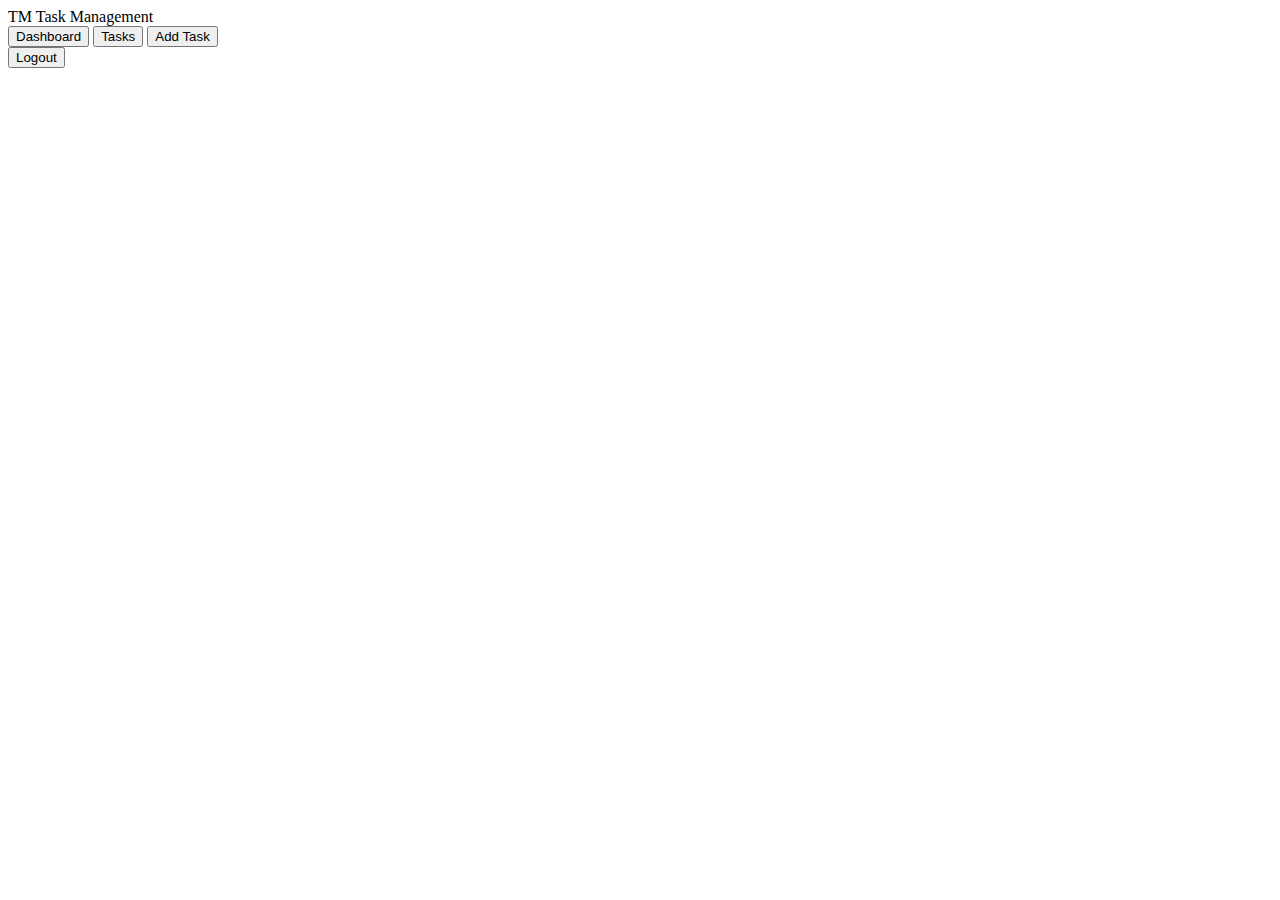
<file: index.html>
<!DOCTYPE html>
<html lang="en">
  <head>
    <meta charset="UTF-8" />
    <meta name="viewport" content="width=device-width, initial-scale=1.0" />
    <title>Task Management</title>
  </head>
  <body>
    <!-- Main app wrapper -->
    <div class="app-shell">
      <!-- Header section -->
      <header class="app-header">
        <div class="brand">
          <!-- Logo section -->
          <span class="brand-mark">TM</span>
          <!-- Header title -->
          <span class="brand-text">Task Management</span>
        </div>

        <!-- Navigation Bar -->
        <nav class="main-nav" aria-label="primary">
          <button
            class="nav-link"
            data-view-target="dashboardView"
            type="button"
          >
            Dashboard
          </button>

          <button class="nav-link" data-view-target="tasksView" type="button">
            Tasks
          </button>

          <button class="nav-link" data-view-target="addTaskView" type="button">
            Add Task
          </button>
        </nav>

        <!-- User display and logout button -->
        <div class="user-area">
          <span id="currentUsername" class="user-name"></span>
          <button id="logoutBtn" class="btn btn-ghost" type="button">
            Logout
          </button>
        </div>
      </header>
    </div>
  </body>
</html>
</file>
